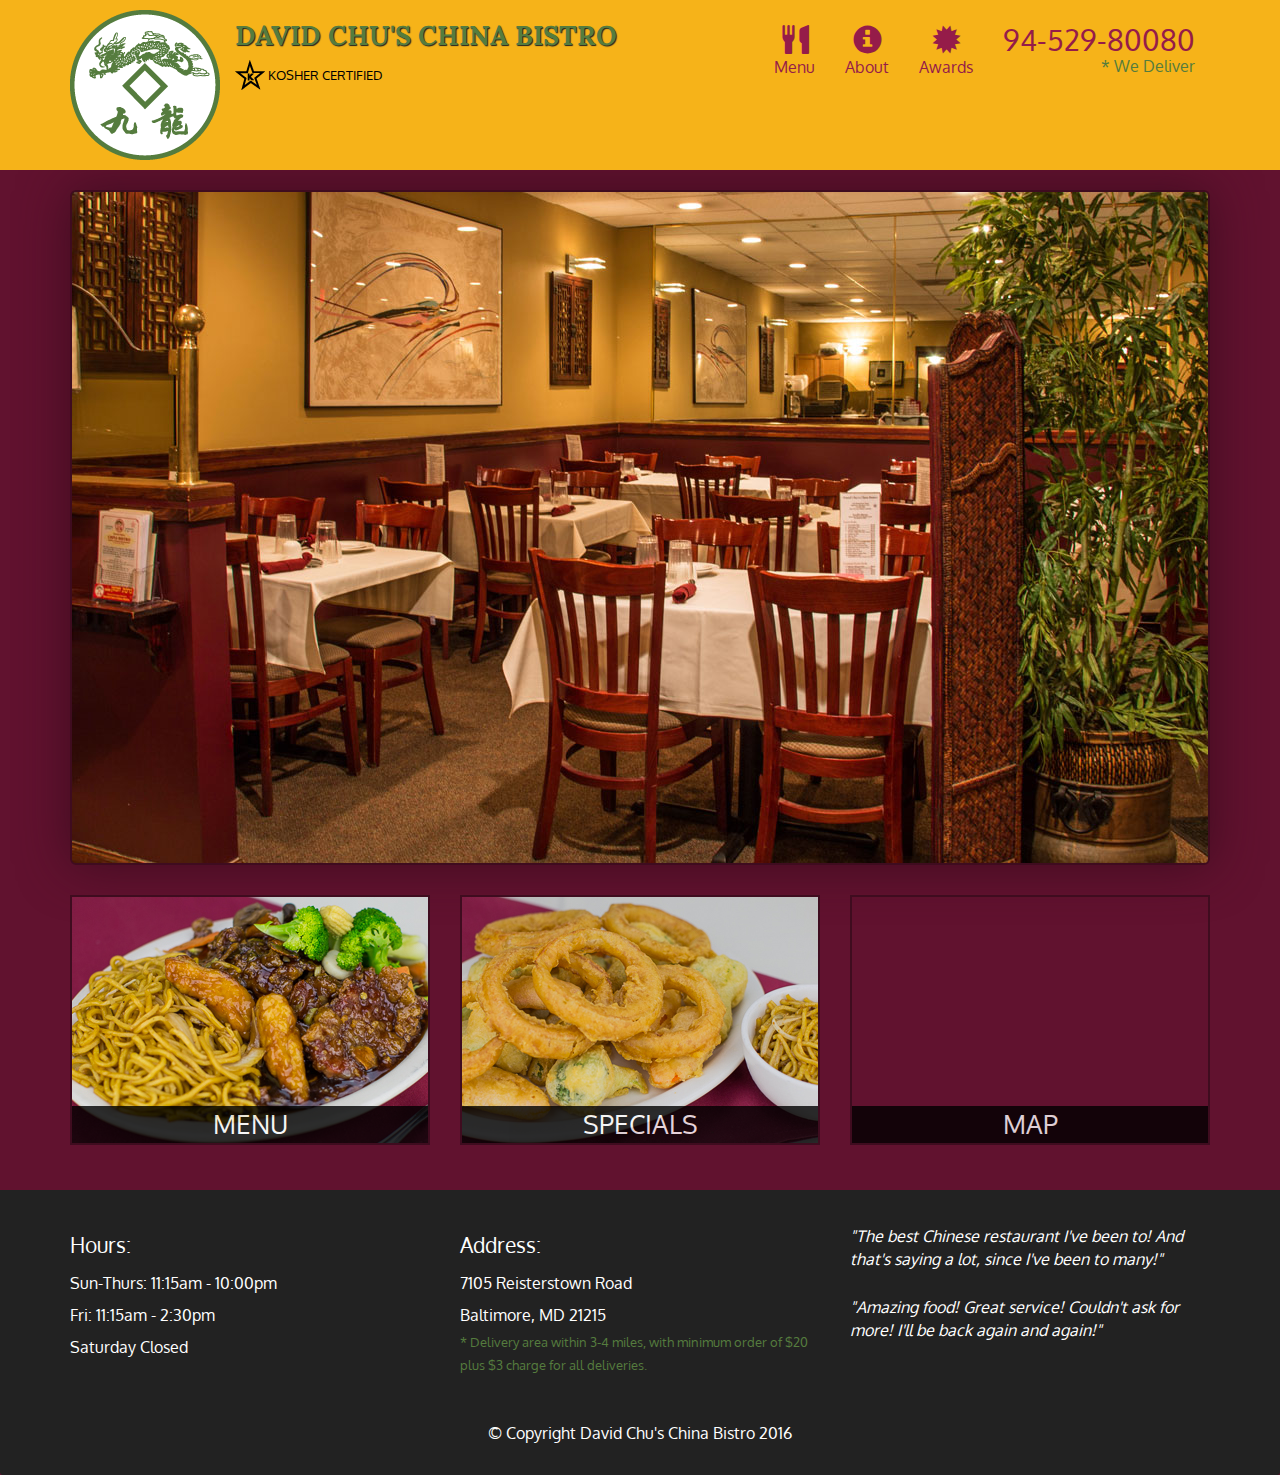
<file: index.htm>
<!doctype html>
<html lang="en">
	<head>

		<!--meta data-->
		<meta charset="utf-8">
		<meta http-equiv="X-UA-Compatible" content="IE=edge">
		<meta name="viewport" content="width=device-width, initial-scale=1">

		<!--title-->
		<title>David Chu's China Bistro</title>

		<!--css-->
		<link rel="stylesheet" href="css/bootstrap.min.css">
		<link rel="stylesheet" href="css/styles.css">

		<!--fonts-->
		<link href='https://fonts.googleapis.com/css?family=Oxygen:400,300,700' rel='stylesheet' type='text/css'>
		<link href='https://fonts.googleapis.com/css?family=Lora' rel='stylesheet' type='text/css'>
	</head>
<body>
    <!--  ------------------------------------------------------------HEADER----------------------------------------------------------------->
	<header>
		<nav id="header-nav" class="navbar navbar-default">
			<div class="container">
				<div class="navbar-header">
					<a href="index.htm" class="pull-left visible-md visible-lg">
						<div id="logo-img"></div>
					</a>

					<div class="navbar-brand">
						<a href="index.htm"><h1>David Chu's China Bistro</h1></a>
						<p>
							<img src="images/star-k-logo.png" alt="Kosher certification">
							<span>Kosher Certified</span>
						</p>
					</div>

					<!--toggler button for mobile-->
					<button id="navbarToggle" type="button" class="navbar-toggle collapsed" data-toggle="collapse" data-target="#collapsable-nav" aria-expanded="false">
						<span class="sr-only">Toggle navigation</span>
						<span class="icon-bar"></span>
						<span class="icon-bar"></span>
						<span class="icon-bar"></span>
					</button>
				</div>
				
				<div id="collapsable-nav" class="collapse navbar-collapse">
					 <ul id="nav-list" class="nav navbar-nav navbar-right">
						<li id="navHomeButton" class="visible-xs active">
							<a href="index.htm">
								<span class="glyphicon glyphicon-home"></span> Home
                            </a>
						</li>
						<li id="navMenuButton">
							<a href="#" onclick="$dc.loadMenuCategories();">
								<span class="glyphicon glyphicon-cutlery"></span><br class="hidden-xs"> Menu
                            </a>
						</li>
						<li>
							<a href="#">
								<span class="glyphicon glyphicon-info-sign"></span><br class="hidden-xs"> About
                            </a>
						</li>
						<li>
							<a href="#">
								<span class="glyphicon glyphicon-certificate"></span><br class="hidden-xs"> Awards
                            </a>
						</li>

						<!--phone contact desktop view-->
						<li id="phone" class="hidden-xs">
							<a href="tel:+919452980080">
								<span>94-529-80080</span></a><div>* We Deliver</div>
						</li>
					</ul><!-- #nav-list -->
				</div><!-- .collapse .navbar-collapse -->
			</div><!-- .container -->
		</nav><!-- #header-nav -->
	</header>

	<!--phone contact mobile view-->
	<div id="call-btn" class="visible-xs">
		<a class="btn" href="tel:+919452980080">
			<span class="glyphicon glyphicon-earphone"></span>
			94-529-80080
		</a>
	</div>
	<div id="xs-deliver" class="text-center visible-xs">* We Deliver</div>


	<!--  ----------------------------------------------------BODY-Content----------------------------------------------------  -->
	<div id="main-content" class="container"></div>


	 <!--   ------------------------------------------------------FOOTER----------------------------------------------------------  -->
	<footer class="panel-footer">
		<div class="container">
			<div class="row">
				<section id="hours" class="col-sm-4">
					<span>Hours:</span><br>
					Sun-Thurs: 11:15am - 10:00pm<br>
					Fri: 11:15am - 2:30pm<br>
					Saturday Closed
					<hr class="visible-xs">
				</section>
				<section id="address" class="col-sm-4">
					<span>Address:</span><br>
					7105 Reisterstown Road<br>
					Baltimore, MD 21215
					<p>* Delivery area within 3-4 miles, with minimum order of $20 plus $3 charge for all deliveries.</p>
					<hr class="visible-xs">
				</section>
				<section id="testimonials" class="col-sm-4">
					<p>"The best Chinese restaurant I've been to! And that's saying a lot, since I've been to many!"</p>
					<p>"Amazing food! Great service! Couldn't ask for more! I'll be back again and again!"</p>
				</section>
			</div>
			<div class="text-center">&copy; Copyright David Chu's China Bistro 2016</div>
		</div>
	</footer>

	<!-- jQuery (Bootstrap JS plugins depend on it) -->
	<script src="js/jquery-2.1.4.min.js"></script>
	<script src="js/bootstrap.min.js"></script>
	<script src="js/ajax-utils.js"></script>
	<script src="js/script.js"></script>
</body>
</html>
</file>
<file: css/styles.css>
body {
font-size: 16px;
color: #fff;
background-color: #61122f;
font-family: 'Oxygen', sans-serif;
}

/** HEADER **/
#header-nav {
background-color: #f6b319;
border-radius: 0;
border: 0;
}

#logo-img {
background: url('../images/restaurant-logo_large.png') no-repeat;
width: 150px;
height: 150px;
margin: 10px 15px 10px 0;
}

.navbar-brand {
padding-top: 25px;
}
.navbar-brand h1 { /* Restaurant name */
font-family: 'Lora', serif;
color: #557c3e;
font-size: 1.5em;
text-transform: uppercase;
font-weight: bold;
text-shadow: 1px 1px 1px #222;
margin-top: 0;
margin-bottom: 0;
line-height: .75;
}
.navbar-brand a:hover, .navbar-brand a:focus {
text-decoration: none;
}
.navbar-brand p { /* Kosher cert */
color: #000;
text-transform: uppercase;
font-size: .7em;
margin-top: 15px;
}
.navbar-brand p span { /* Star-K */
vertical-align: middle;
}

#nav-list {
margin-top: 10px;
}
#nav-list a {
color: #951C49;
text-align: center;
}
#nav-list a:hover {
background: #E7E7E7;
}
#nav-list a span {
font-size: 1.8em;
}

#phone {
margin-top: 5px;
}
#phone a { /* Phone number */
text-align: right;
padding-bottom: 0;
}
#phone div { /* We Deliver */
color: #557c3e;
text-align: right;
padding-right: 15px;
}

.navbar-header button.navbar-toggle, .navbar-header .icon-bar {
border: 1px solid #61122f;
}
.navbar-header button.navbar-toggle {
clear: both;
margin-top: -30px;
}
/* END HEADER */

/* FOOTER */
.panel-footer {
margin-top: 30px;
padding-top: 35px;
padding-bottom: 30px;
background-color: #222;
border-top: 0;
}
.panel-footer div.row {
margin-bottom: 35px;
}
#hours, #address {
line-height: 2;
}
#hours > span, #address > span {
font-size: 1.3em;
}
#address p {
color: #557c3e;
font-size: .8em;
line-height: 1.8;
}
#testimonials {
font-style: italic;
}
#testimonials p:nth-child(2) {
margin-top: 25px;
}
/* END FOOTER */



/* HOME PAGE */
.container .jumbotron {
box-shadow: 0 0 50px #3F0C1F;
border: 2px solid #3F0C1F;
}

#menu-tile, #specials-tile, #map-tile {
height: 250px;
width: 100%;
margin-bottom: 15px;
position: relative;
border: 2px solid #3F0C1F;
overflow: hidden;
}
#menu-tile:hover, #specials-tile:hover, #map-tile:hover {
box-shadow: 0 1px 5px 1px #cccccc;
}
#menu-tile {
background: url('../images/menu-tile.jpg') no-repeat;
background-position: center;
}
#specials-tile {
background: url('../images/specials-tile.jpg') no-repeat;
background-position: center;
}
#menu-tile span, #specials-tile span, #map-tile span {
position: absolute;
bottom: 0;
right: 0;
width: 100%;
text-align: center;
font-size: 1.6em;
text-transform: uppercase;
background-color: #000;
color: #fff;
opacity: .8;
}
/* END HOME PAGE */

/* MENU CATEGORIES PAGE */
.category-tile { 
position: relative;
border: 2px solid #3F0C1F;
overflow: hidden;
width: 200px;
height: 200px;
margin: 0 auto 15px;
}
.category-tile span {
position: absolute;
bottom: 0;
right: 0;
width: 100%;
text-align: center;
font-size: 1.2em;
text-transform: uppercase;
background-color: #000;
color: #fff;
opacity: .8;
}
.category-tile:hover {
box-shadow: 0 1px 5px 1px #cccccc;
}

#menu-categories-title + div {
margin-bottom: 50px;
}
/* END MENU CATEGORIES PAGE */

/* SINGLE CATEGORY PAGE */
.menu-item-tile {
margin-bottom: 25px;
}
.menu-item-tile hr {
width: 80%;
}
.menu-item-tile .menu-item-price {
font-size: 1.1em;
text-align: right;
margin-top: -15px;
margin-right: -15px;
}
.menu-item-tile .menu-item-price span {
font-size: .6em;
}
.menu-item-photo {
position: relative;
border: 2px solid #3F0C1F; 
overflow: hidden;
padding: 0;
margin-right: -15px;
margin-left: auto;
margin-bottom: 20px;
max-width: 250px;
}
.menu-item-photo div {
position: absolute;
bottom: 0;
right: 0;
width: 80px;
background-color: #557c3e;
text-align: center;
}
.menu-item-description {
padding-right: 30px;
}
h3.menu-item-title {
margin: 0 0 10px;
}
.menu-item-details {
font-size: .9em;
font-style: italic;
}
/* END SINGLE CATEGORY PAGE */


/********** Large devices only **********/
@media (min-width: 1200px) {
.container .jumbotron {
	background: url('../images/jumbotron_1200.jpg') no-repeat;
	height: 675px;
}
}

/********** Medium devices only **********/
@media (min-width: 992px) and (max-width: 1199px) {
/* Header */
#logo-img {
	background: url('../images/restaurant-logo_medium.png') no-repeat;
	width: 100px;
	height: 100px;
	margin: 5px 5px 5px 0;
}
/* End Header */

/* Home Page */
.container .jumbotron {
	background: url('../images/jumbotron_992.jpg') no-repeat;
	height: 558px;
}
/* End Home Page */
}

/********** Small devices only **********/
@media (min-width: 768px) and (max-width: 991px) {
/* Home Page */
.container .jumbotron {
	background: url('../images/jumbotron_768.jpg') no-repeat;
	height: 432px;
}
/* End Home Page */
}

/********** Extra small devices only **********/
@media (max-width: 767px) {
/* Header */
.navbar-brand {
	padding-top: 10px;
	height: 80px;
}
.navbar-brand h1 { /* Restaurant name */
	padding-top: 10px;
	font-size: 5vw; /* 1vw = 1% of viewport width */
}
.navbar-brand p { /* Kosher cert */
	font-size: .6em;
	margin-top: 12px;
}
.navbar-brand p img { /* Star-K */
	height: 20px;
}

#collapsable-nav a { /* Collapsed nav menu text */
	font-size: 1.2em;
}
#collapsable-nav a span { /* Collapsed nav menu glyph */
	font-size: 1em;
	margin-right: 5px;
}

#call-btn > a {
	font-size: 1.5em;
	display: block;
	margin: 0 20px;
	padding: 10px;
	border: 2px solid #fff;
	background-color: #f6b319;
	color: #951c49;
}
#xs-deliver {
	margin-top: 5px;
	font-size: .7em;
	letter-spacing: .1em;
	text-transform: uppercase;
}
/* End Header */

/* Footer */
.panel-footer section {
	margin-bottom: 30px;
	text-align: center;
}
.panel-footer section:nth-child(3) {
	margin-bottom: 0; /* margin already exists on the whole row */
}
.panel-footer section hr {
	width: 50%;
}
/* End Footer */

/* Home Page */
.container .jumbotron {
	margin-top: 30px;
	padding: 0;
}
#menu-tile, #specials-tile {
	width: 360px;
	margin: 0 auto 15px;
}

.menu-item-photo {
	margin-right: auto;
}
.menu-item-tile .menu-item-price {
	text-align: center;
}
.menu-item-description {
	text-align: center;;
}
}


/********** Super extra small devices Only :-) (e.g., iPhone 4) **********/
@media (max-width: 479px) {
/* Header */
.navbar-brand h1 { /* Restaurant name */
	padding-top: 5px;
	font-size: 6vw;
}
/* End Header */

/* Home page */
#menu-tile, #specials-tile {
	width: 280px;
	margin: 0 auto 15px;
}

.col-xxs-12 {
	position: relative;
	min-height: 1px;
	padding-right: 15px;
	padding-left: 15px;
	float: left;
	width: 100%;
}
}
</file>
